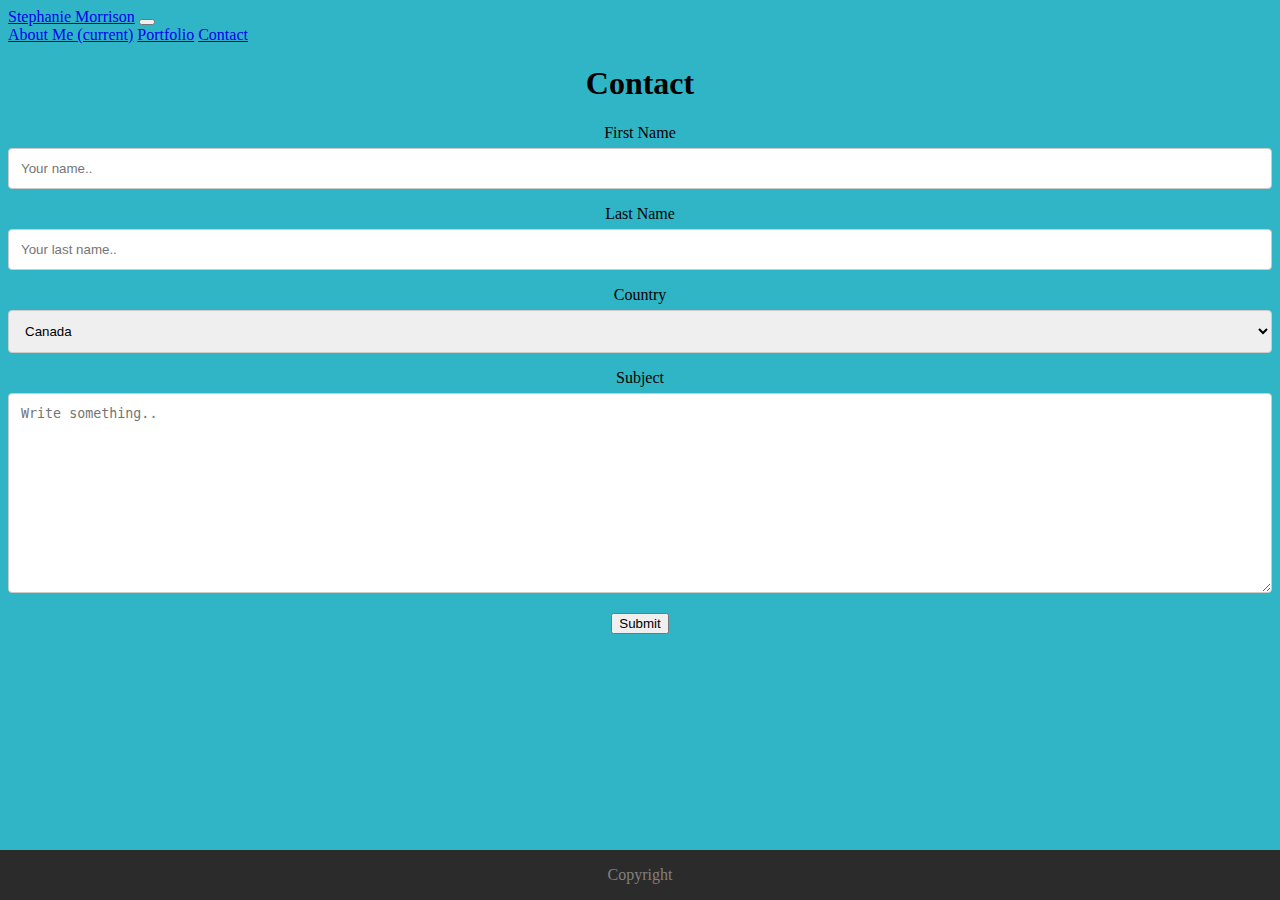
<file: contact.html>
<!DOCTYPE html>
<html lang="en">
<head>
    <meta charset="UTF-8">
    <meta name="viewport" content="width=device-width, initial-scale=1.0">
    <link rel="stylesheet" href="https://stackpath.bootstrapcdn.com/bootstrap/4.5.0/css/bootstrap.min.css"
        integrity="sha384-9aIt2nRpC12Uk9gS9baDl411NQApFmC26EwAOH8WgZl5MYYxFfc+NcPb1dKGj7Sk" crossorigin="anonymous">
    <link rel="stylesheet" href="./assets/styles.css">

    <title>Contact</title>
</head>
<body>
    <nav class="navbar navbar-expand-lg navbar-dark bg-dark">
        <a class="navbar-brand" href="#">Stephanie Morrison</a>
        <button class="navbar-toggler" type="button" data-toggle="collapse" data-target="#navbarNavAltMarkup"
            aria-controls="navbarNavAltMarkup" aria-expanded="false" aria-label="Toggle navigation">
            <span class="navbar-toggler-icon"></span>
        </button>
        <div class="navbar-nav">
            <div class="collapse navbar-collapse" id="link-row">
                <a class="nav-item nav-link active" href="index.html">About Me <span class="sr-only">(current)</span></a>
                <a class="nav-item nav-link" href="portfolio.html">Portfolio</a>
                <a class="nav-item nav-link" href="contact.html">Contact</a>
            </div>
        </div>
    </nav>
    <div class="container">
        <div class="row">
            <!--Column of 8 units-->
            <div class="col-md-12">
                <div class="page-header">
                    <h1>Contact</h1>
        
        <form action="action_page.php">
            
    
            <label for="fname">First Name</label>
            <input type="text" id="fname" name="firstname" placeholder="Your name..">
        
            <label for="lname">Last Name</label>
            <input type="text" id="lname" name="lastname" placeholder="Your last name..">
        
            <label for="country">Country</label>
            <select id="country" name="country">
              <option value="canada">Canada</option>
              <option value="usa">USA</option>
            </select>
        
            <label for="subject">Subject</label>
            <textarea id="subject" name="subject" placeholder="Write something.." style="height:200px"></textarea>
        
            <input type="submit" value="Submit">
        
        </form>
      </div>
</body>
<style>
    .footer {
      position: fixed;
      left: 0;
      bottom: 0;
      width: 100%;
      background-color: rgb(44, 43, 43);
      color: grey;
      text-align: center;
    }
    </style>
    
    <div class="footer">
      <p>Copyright</p>
    </div>
</html>
</file>
<file: assets/styles.css>
nav {
    color: rgb(255, 255, 255);
}



.picture-grid {
    display: flex;
    flex-direction: row;
    justify-content: space-between;
}

#profile-pic {
    float: left;
    margin: 10px;
}

#about-me {
    border: 1px solid black
}
.row {
    margin-top: 5px;
}

.page-header {
    text-align: center;
}
#link-row {
    margin-right: 10px;
}
body {
    background-color: rgb(48, 181, 199);
  }
  
  footer {
Width: 100%;
background-color: #222;
padding: 60px 0px;
  }
/* Style inputs with type="text", select elements and textareas */
input[type=text], select, textarea {
    width: 100%; /* Full width */
    padding: 12px; /* Some padding */ 
    border: 1px solid #ccc; /* Gray border */
    border-radius: 4px; /* Rounded borders */
    box-sizing: border-box; /* Make sure that padding and width stays in place */
    margin-top: 6px; /* Add a top margin */
    margin-bottom: 16px; /* Bottom margin */
    resize: vertical /* Allow the user to vertically resize the textarea (not horizontally) */
  }
</file>
